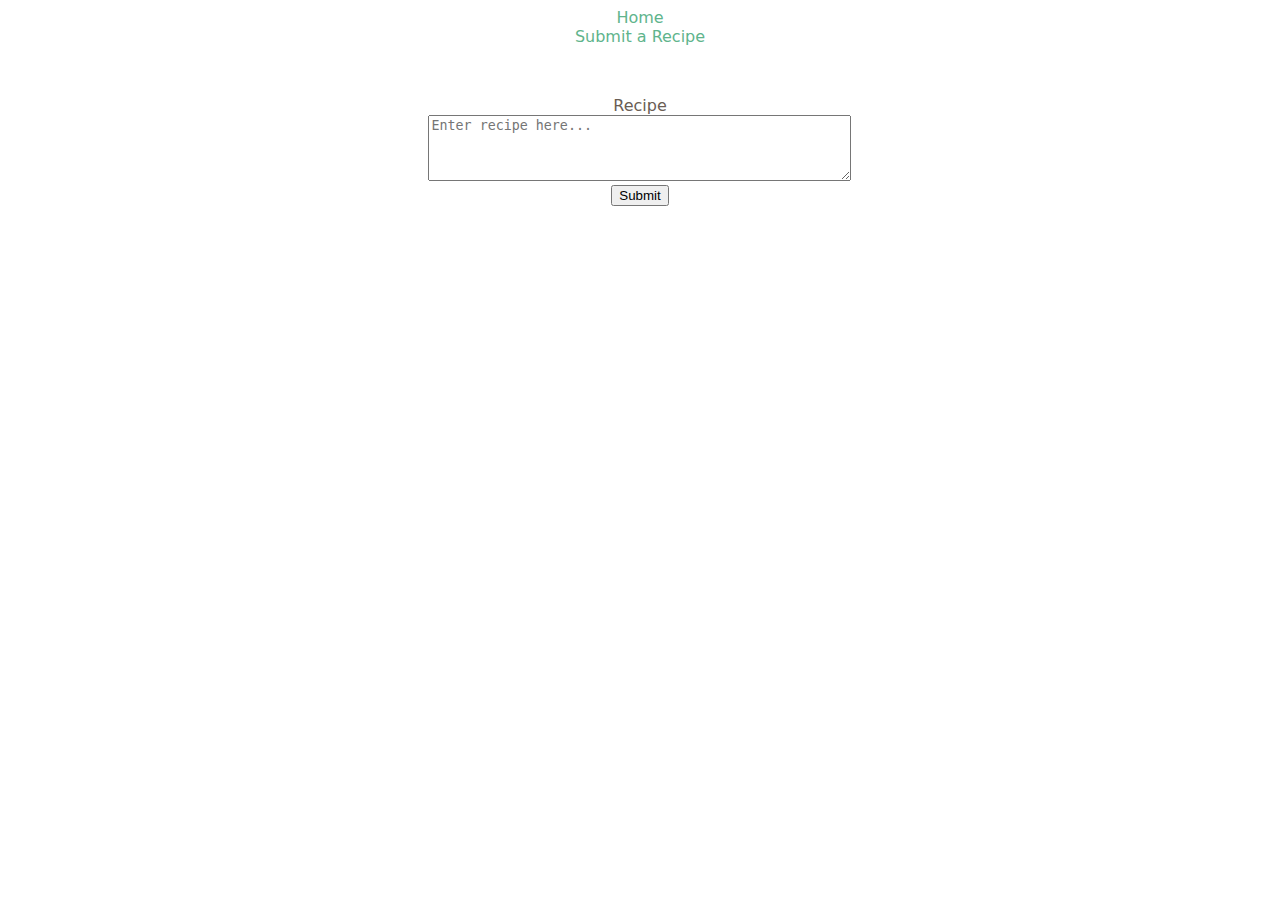
<file: recipe_submittion.html>
<!DOCTYPE html>
<html lang="en">
<head>
    <meta charset="UTF-8">
    <meta name="viewport" content="width=device-width, initial-scale=1.0">
    <link rel="stylesheet" href="styles.css">
    <title>Cookie Website</title>
</head>
<body>
    <header>
        <nav>
            <ul>
                <li><a href="index.html">Home</a></li>
                <li><a href="recipe_submittion.html">Submit a Recipe</a></li>
            </ul> 
        </nav>
    </header>
    <main>
        <div>
            <form action="">
                <label for="recipe">Recipe</label><br>
                <textarea name="recipe" id="recipe" placeholder="Enter recipe here..."  rows="4" cols="50" aria-label="Please enter a recipe  here"></textarea>
                <br>
                <input type="submit" value="Submit">
            </form>
        </div>
    </main>
</body>
</html>
</file>
<file: styles.css>
body {
  font-family: system-ui;
  color: #6A5D54;
  text-align: center;
}

main {
  width: 85%;
  margin-right: auto;
  margin-left: auto;
}

ol ul {
  width: 85%;
  margin: auto;
  padding: 10px;
}

ol {
  text-align: left;
}

ul {
  list-style-type: none;
  display: contents;
}

h2 {
  text-align: center;
}

h1 {
  font-size: 4vw;
}

a {
  text-decoration: none;
  color: #60B48C
}

a:hover {
  color: rgb(47, 45, 43);
}

.container {
  width: 75%;
  margin: auto;
  max-height: 100%;
  /* border: #60B48C dashed; */
}

img {
  /* max-width: 400px; */
  /* height: 400px; */
  width: 100%;
  /* height: 100px; */
  margin: auto;
  border-radius: 5%;
  box-shadow: 0 4px 8px 0 rgba(0, 0, 0, 0.2), 0 6px 20px 0 rgba(0, 0, 0, 0.19);
  object-fit: cover;
}

div {
  margin-top: 50px;
  margin-bottom: 50px;
  margin-right: 5px;
  margin-left: 5px;
}

p {
  max-width: 85%;
  margin: auto;
}

.border {
  border: #60B48C dashed;
}

.flex {
  display: flex;
  flex-wrap: wrap;
  flex-direction: row;
  justify-content: space-between;
}

.item {
  min-width: 500px;
  max-width: 45%;
  max-height: 100%;
}

button {
  background-color: #6A5D54;
  border-color: #60B48C;
  color: #dcd0c7;
  width: 50px;
}

@media screen and (max-width: 1080px){
  .item {
    min-width: 320px;
    margin-right: auto;
    margin-left: auto;
  }
}

@media screen and (max-width: 500px){
  .item {
    min-width: 250px;
    margin-right: auto;
    margin-left: auto;
  }
}
</file>
